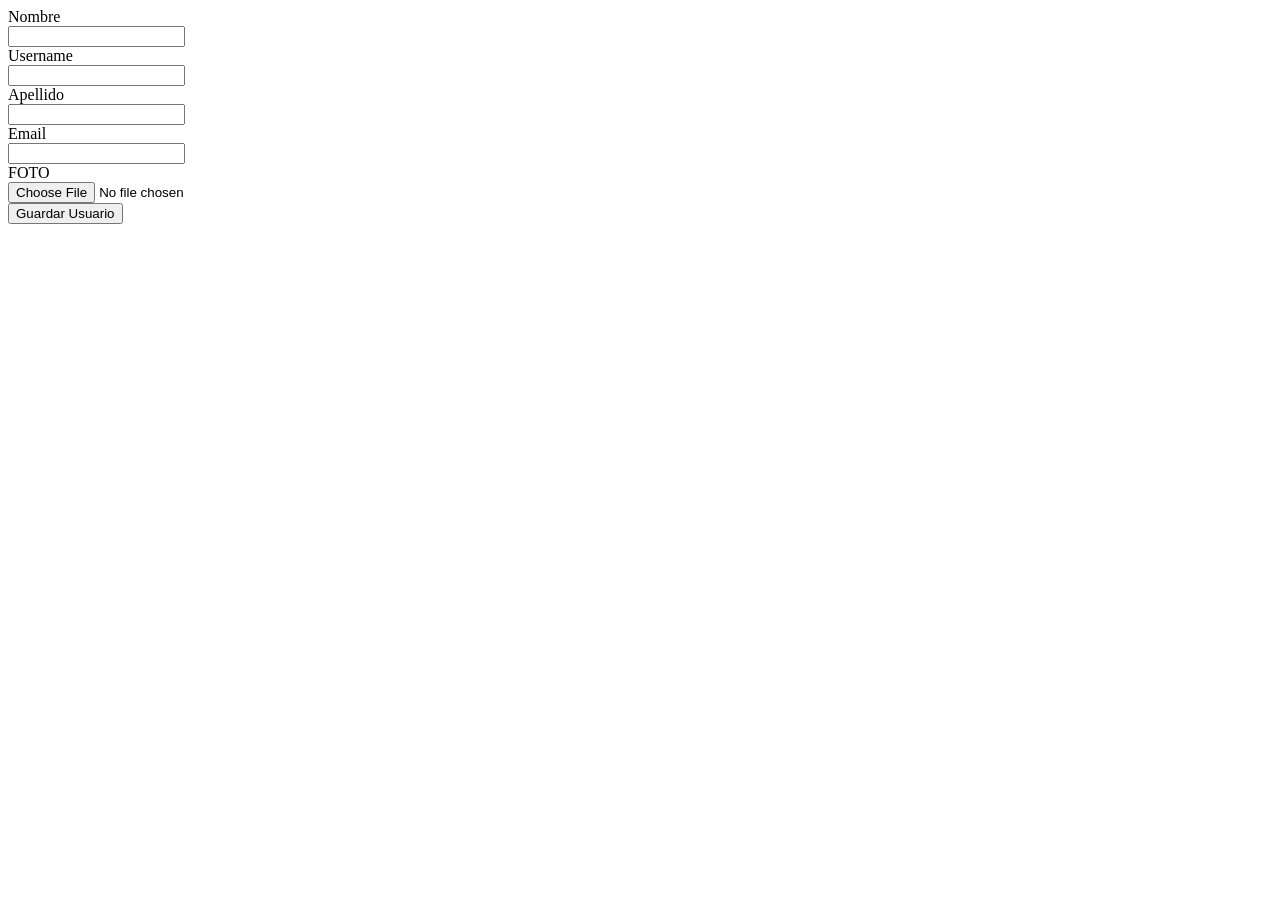
<file: src/main/resources/templates/form.html>
<!DOCTYPE html>
<html xmlns:th="http://www.thymeleaf.org">
<head th:replace="plantilla/plantilla :: head"></head>
<body>

	<header th:replace="plantilla/plantilla :: header"></header>

	<div class="container py-4">

		<div class="card bg-dark">

			<!-----------------------------TÍTULO -------------------------------------->
			<div
				class="card-header text-warning font-weight-bold N h2 text-center"
				th:text="${titulo}"></div>
			<div class="card-body">

				<!-----------------------FORMULARIO--------------------->
				<form th:action="@{/usuario/form}" th:object="${usuario}"
					method="post" enctype="multipart/form-data">
					<div class="form-group row">
						<label class="col-sm-3 col-form-label text-light text-right">Nombre</label>
						<div class="col-sm-6">
							<input type="text" th:field="*{nombre}" class="form-control"
								th:errorclass="'form-control alert-danger'" /> <small
								class="form-text text-danger"
								th:if="${#fields.hasErrors('nombre')}" th:errors="*{nombre}"></small>
						</div>
					</div>
					<!-- --------------------------USERNAME ---------------------------------->
					<div class="form-group row">
						<label class="col-sm-3 col-form-label text-light text-right">Username</label>
						<div class="col-sm-6">
							<input type="text" th:field="*{username}" class="form-control"
								th:errorclass="'form-control alert-danger'" /> <small
								class="form-text text-danger"
								th:if="${#fields.hasErrors('username')}" th:errors="*{username}"></small>
						</div>
					</div>
					<!------------------------------APELLIDO ------------------------------------->
					<div class="form-group row">
						<label class="col-sm-3 col-form-label text-light text-right">Apellido</label>
						<div class="col-sm-6">
							<input type="text" th:field="*{apellido}" class="form-control"
								th:errorclass="'form-control alert-danger'" /> <small
								class="form-text text-danger"
								th:if="${#fields.hasErrors('apellido')}" th:errors="*{apellido}"></small>
						</div>
					</div>

					<!-- ---------------------------EMAIL------------------------------------>

					<div class="form-group row">
						<label class="col-sm-3 col-form-label text-light text-right">Email</label>
						<div class="col-sm-6">
							<input type="text" th:field="*{email}" class="form-control"
								th:errorclass="'form-control alert-danger'" /> <small
								class="form-text text-danger"
								th:if="${#fields.hasErrors('email')}" th:errors="*{email}"></small>
						</div>
					</div>

					<!-----------------------------FOTO--------------------------------->

					<div class="form-group row">
						<label for="file"
							class="col-sm-3 col-form-label text-light text-right">FOTO</label>
						<div class="col-sm-6">
							<input type="file" name="file" class="form-control" />
						</div>
					</div>
					<!-------------------------BOTÓN SUBMIT--------------------------->
					<div class="form-group row">
						<input type="submit" value="Guardar Usuario"
							class="btn btn-secondary d-block mx-auto" />
					</div>
				</form>
				<!-----------------------FIN FORMULARIO--------------------->
				<!--------------------BOTÓN VOLVER ------------------------>
				<h4 class="card-title">

					<a class="btn btn-light" th:href="@{'/usuario/listar/'}"
						th:text="'&laquo; volver'"></a>
				</h4>

			</div>
		</div>
	</div>
	<footer th:replace="plantilla/plantilla :: footer"></footer>
</body>
</file>
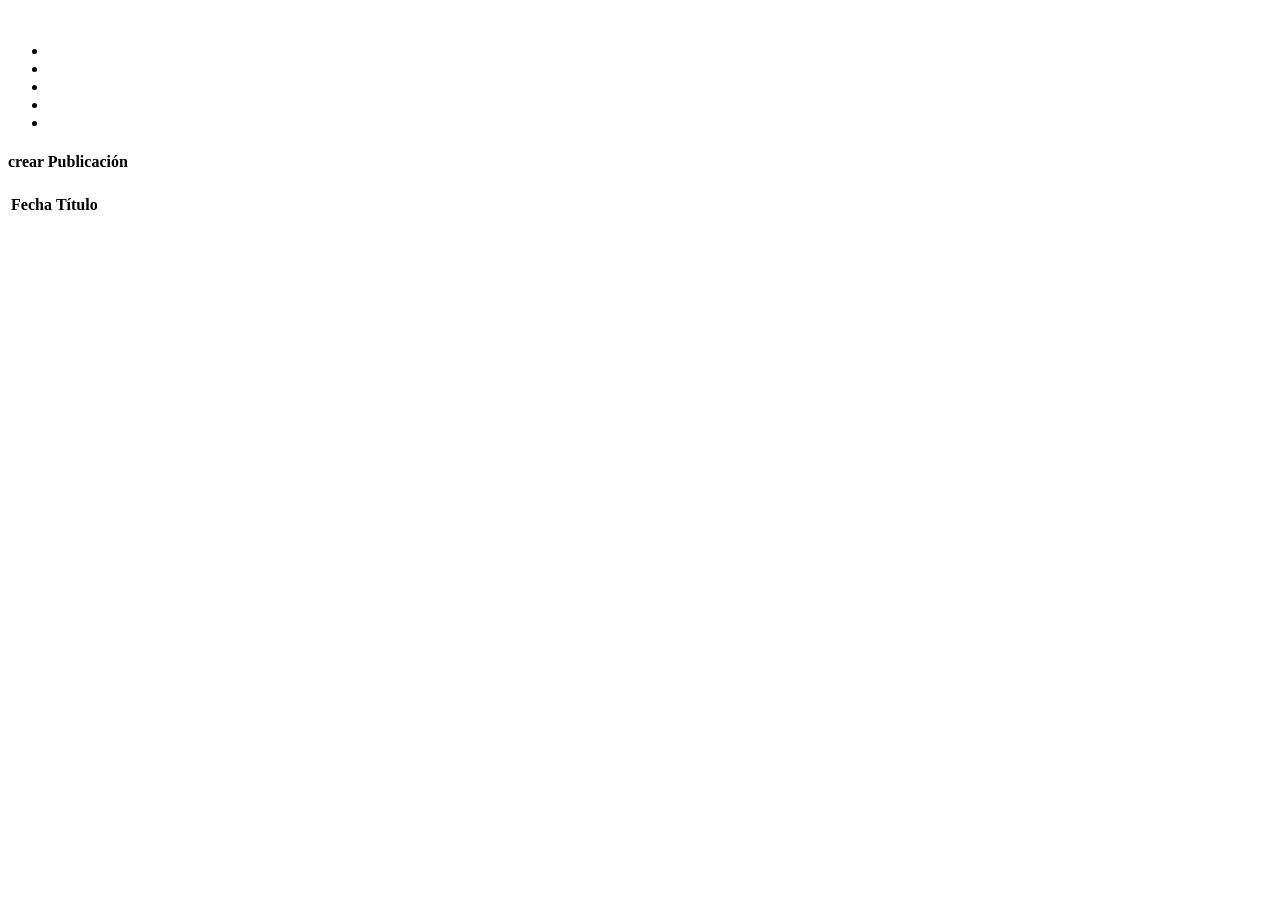
<file: src/main/resources/templates/ver.html>
<!DOCTYPE html>
<html xmlns:th="http://www.thymeleaf.org">
<head th:replace="plantilla/plantilla :: head"></head>
<body>

	<header th:replace="plantilla/plantilla :: header"></header>

	<div class="container py-4">

		<div class="card bg-dark">
			<!----------------------------------TÍTULO ----------------------------------------------->
			<div
				class="card-header text-warning font-weight-bold N h2 text-center"
				th:text="${titulo}"></div>

			<div class="card-body">
				<!-- ---------------------------FOTO -------------------------------------------------->
				
				<div class="card-title text-center">
					<img th:if="${usuario.foto != null}" class="img-thumbnail rounded "
						style="max-width: 35%;" th:src="@{'/uploads/' + ${usuario.foto}}"
						th:alt="${usuario.foto}" />
				</div>

				<!---------------------MOSTRA DATOS USUARIO ----------------------------------------------->

				<ul class="list-group mx-auto" style="max-width: 75%;">
					<li class="list-group-item list-group-item-dark"
						th:text="${usuario.username}"></li>
					<li class="list-group-item list"
						th:text="'Nombre: ' +${usuario.nombre}"></li>
					<li class="list-group-item"
						th:text="'Apellido: '+${usuario.apellido}"></li>
					<li class="list-group-item" th:text="'Email: '+${usuario.email}"></li>
					<li class="list-group-item" th:text="${usuario.createAt}"></li>
				</ul>

				<!-----------------ENLACE A CREAR PUBLICACIÓN-------------------------------------->


				<h4 class="card-title text-center my-4">
					<a th:href="@{'/publicacion/form/' + ${usuario.id}}"
						class="btn btn-secondary d-block mx-auto">crear Publicación</a>
				</h4>

				<!----------------------MOSTRAR PUBICACIONES--------------------------------------------------->
				
				<div th:if="${#lists.isEmpty(usuario.publicaciones)}"
					class="alert alert-info my-4"
					th:text="'No hay publicaciones asignadas en el usuario ' + ${usuario.nombre}"></div>

				<table th:if="${not #lists.isEmpty(usuario.publicaciones)}"
					class="table table-striped my-4 ">
					<thead class="thead-dark">
						<tr>
							<th class="text-warning">Fecha</th>
							<th class="text-warning">Título</th>
							<th></th>
							<th></th>
						</tr>
					</thead>
					<tbody class="text-light">
						<tr th:each="publicacion : ${usuario.publicaciones}">
							<td th:text="${publicacion.createAt}"></td>
							<td th:text="${publicacion.titulo}"></td>
							<td><a class="btn btn-primary btn-sm"
								th:href="@{'/publicacion/ver/' + ${publicacion.id}}"
								th:text="'detalle'"></a></td>
							<td><a class="btn btn-danger btn-sm"
								th:href="@{'/publicacion/eliminar/' + ${publicacion.id}}"
								th:text="'eliminar'"
								onclick="return confirm('Estás seguro que deseas eliminar el usuario?');"></a></td>

						</tr>
					</tbody>

				</table>

				<!-------------------------BOTÓN VOLVER ------------------------------------------------------->
				<h4 class="card-title">
					<a class="btn btn-light" th:href="@{'/usuario/listar/'}"
						th:text="'&laquo; volver'"></a>
				</h4>
			</div>
		</div>

	</div>

	<footer th:replace="plantilla/plantilla :: footer"></footer>

</body>
</html>
</file>
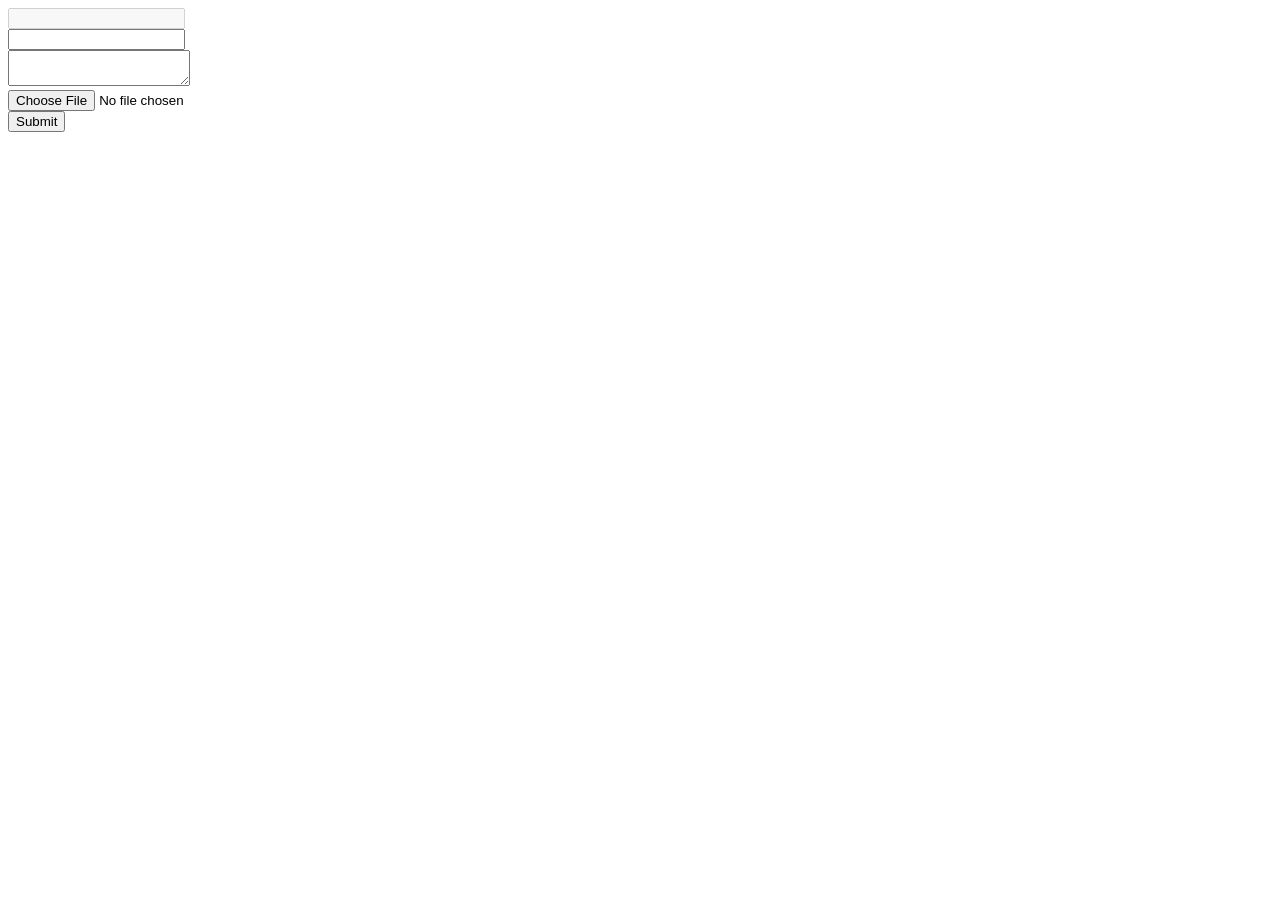
<file: src/main/resources/templates/publicacion/form.html>
<!DOCTYPE html>
<html xmlns:th="http://www.thymeleaf.org">
<head th:replace="plantilla/plantilla :: head"></head>
<body>

	<header th:replace="plantilla/plantilla :: header"></header>

	<div class="container py-4">

		<div class="card bg-dark">

			<!-----------------------------TÍTULO -------------------------------------->
			<div
				class="card-header text-warning font-weight-bold N h2 text-center"
				th:text="${titulo}">
			</div>
			<div class="card-body">

				<!-----------------------FORMULARIO--------------------->
				<form th:action="@{/publicacion/form/}" th:object="${publicacion}"
					method="post" enctype="multipart/form-data">

					<!-- -----------CAMPO DESHABILITADO NOMBRE CLIENTE----------->
					<div class="form-group row">
						<label for="usuario"
							class="col-sm-3 col-form-label text-light text-right"
							th:text="'Usuario'"></label>
						<div class="col-sm-6">
							<input name="usuario"
								th:value="${publicacion.usuario.nombre} + ' ' + ${publicacion.usuario.apellido}"
								class="form-control" disabled='disabled' />
						</div>
					</div>

					<!---------------------------TÍTULO PUBLI--------------------------->
					<div class="form-group row">
						<label for="titulo"
							class="col-sm-3 col-form-label text-light text-right"
							th:text="'Título'"></label>
						<div class="col-sm-6">
							<input type="text" th:field="*{titulo}" class="form-control"
								th:errorclass="'form-control is-invalid'" />
							<div class="invalid-feedback"
								th:if="${#fields.hasErrors('titulo')}" th:errors="*{titulo}"></div>
						</div>
					</div>

					<!---------------------------CONTENIDO--------------------------->

					<div class="form-group row">
						<label for="contenido"
							class="col-sm-3 col-form-label text-light text-right"
							th:text="'Contenido'"></label>
						<div class="col-sm-6">
							<textarea th:field="*{contenido}" class="form-control"
								th:errorclass="'form-control is-invalid'"></textarea>
							<div class="invalid-feedback"
								th:if="${#fields.hasErrors('contenido')}"
								th:errors="*{contenido}"></div>

						</div>
					</div>

					<!---------------------------IMAGEN--------------------------->

					<div class="form-group row">
						<label for="file"
							class="col-sm-3 col-form-label text-light text-right" th:text="'Imagen'"></label>
						<div class="col-sm-6">
							<input type="file" name="file" class="form-control" />
						</div>
					</div>
					
					<!-------------------------BOTÓN SUBMIT--------------------------->
					<div class="form-group row">
						<input type="submit" th:value="${titulo}"
							class="btn btn-secondary d-block mx-auto" />
					</div>
				</form>
				<!-----------------------FIN FORMULARIO--------------------->
				
				<!--------------------BOTÓN VOLVER ------------------------>
				<h4 class="card-title">

					<a class="btn btn-light"
						th:href="@{'/usuario/ver/' + ${publicacion.usuario.id}}"
						th:text="'&laquo; volver'"></a>
				</h4>

			</div>
		</div>
	</div>

	<footer th:replace="plantilla/plantilla :: footer"></footer>

</body>
</html>
</file>
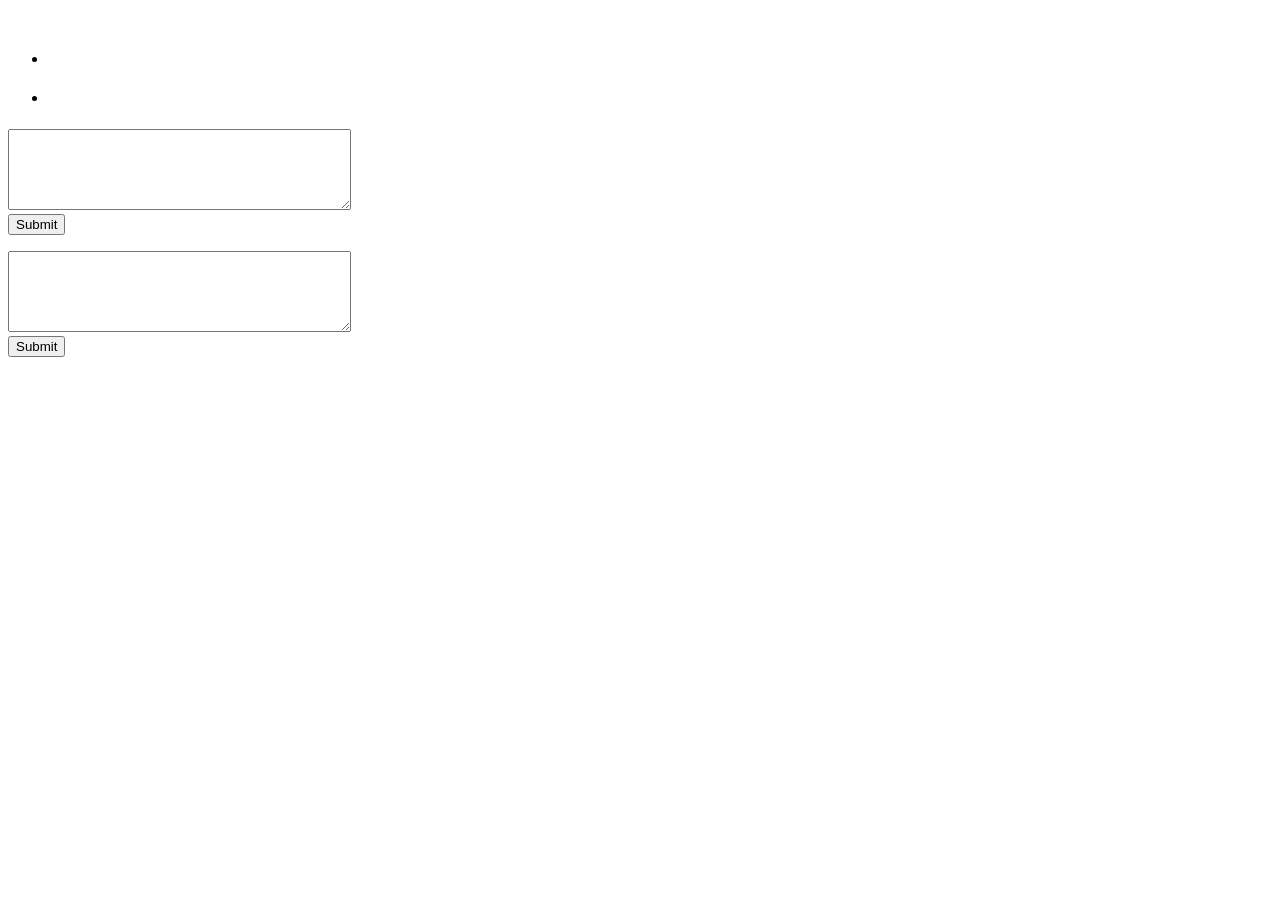
<file: src/main/resources/templates/publicacion/ver.html>
<!DOCTYPE html>
<html xmlns:th="http://www.thymeleaf.org">
<head th:replace="plantilla/plantilla :: head"></head>
<body>

	<header th:replace="plantilla/plantilla :: header"></header>

	<div class="container py-4">


		<div class="card bg-dark">
			<!----------------------------------TÍTULO ----------------------------------------------->
			<div
				class="card-header text-warning font-weight-bold N h2 text-center"
				th:text="${titulo}">
				<p></p>
			</div>

			<div class="card-body text-center">
				<!-------------------------------IMAGEN ---------------------------------------------->

				<img th:if="${publicacion.imagen != null}" style="max-width: 90%;"
					th:src="@{'/uploads/' + ${publicacion.imagen}}"
					th:alt="${publicacion.imagen}" />
			</div>

			<!--------------------------------- CONTENIDO -------------------------------------------->

			<div class="card-body">
				<ul class="list-group mx-3">
					<li class="list-group-item list-group-item-secondary"
						th:text="${publicacion.createAt}"></li>
					<li class="list-group-item"><p class="card-text"
							th:text="${publicacion.contenido}"
							th:if="${not #strings.isEmpty(publicacion.contenido)}"></p>
						<h4 class="card-title"
							th:if="${#strings.isEmpty(publicacion.contenido)}"
							th:text="'No tiene Contenido'"></h4></li>
				</ul>

				<!------------------------------ COMENTARIOS -------------------------------------------->
				<div th:if="${#lists.isEmpty(publicacion.comentarios)}">

					<div class="alert alert-info my-4 mx-3"
						th:text="'No hay comentarios en la publicacion '"></div>

					<form th:action="@{/publicacion/comentar/} + ${publicacion.id}"
						method="post">

						<div class="col-sm-8">
							<textarea name="contenido" id="contenido" class="form-control"
								cols="40" rows="5"></textarea>
						</div>


						<div class="form-group">
							<input type="submit" th:value="Comentar"
								class="btn btn-secondary mx-3 my-1" />
						</div>
					</form>

				</div>

				<div th:if="${not #lists.isEmpty(publicacion.comentarios)}">
					<div class="card-body bg-light mx-3">

						<div th:each="comentario: ${publicacion.comentarios}"
							class="bg-light">
							<div class="card bg-light my-3 mx-3">
								<strong class="px-3 pt-2"
									th:text="${comentario.usuario.username} + ': '"></strong>
								<p class="px-3" th:text="${comentario.contenido}"></p>
								<p class="text-right px-4" th:text="${comentario.createAt}"></p>
							</div>

						</div>

						<form th:action="@{/publicacion/comentar/} + ${publicacion.id}"
							method="post">

							<div class="col-sm-8">
								<textarea name="contenido" id="contenido" class="form-control"
									cols="40" rows="5"></textarea>
							</div>


							<div class="form-group">
								<input type="submit" th:value="Comentar"
									class="btn btn-secondary mx-3 my-1" />
							</div>
						</form>

					</div>

				</div>



				<!-------------------------BOTÓN VOLVER ------------------------------------------------------->

				<h4 class="card-title">

					<a class="btn btn-light btn-xs my-5"
						th:href="@{'/usuario/ver/' + ${publicacion.usuario.id}}"
						th:text="'&laquo; volver'"></a>
				</h4>

			</div>
		</div>

	</div>
	<footer th:replace="plantilla/plantilla :: footer"></footer>
</body>
</html>
</file>
